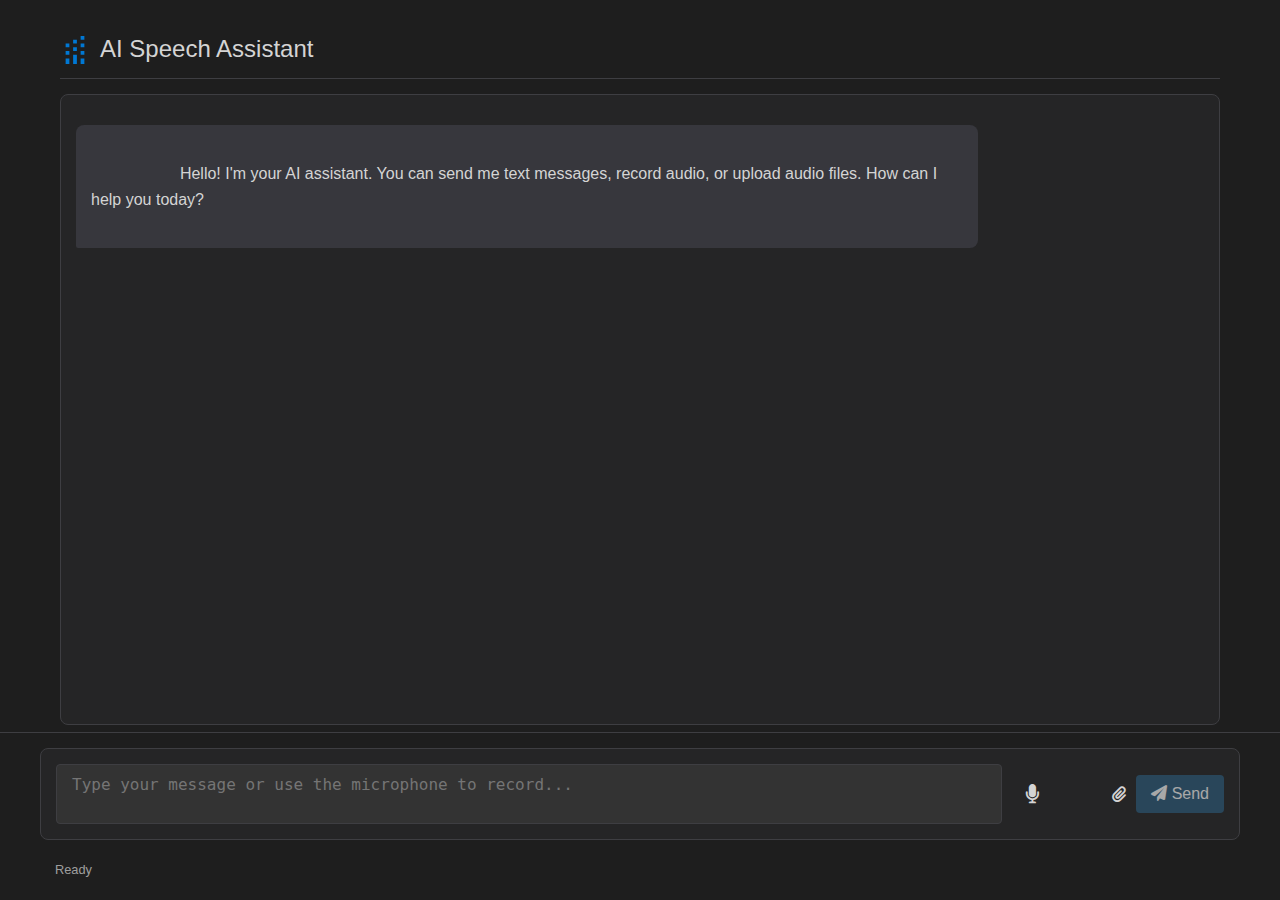
<file: static/index.html>
<!DOCTYPE html>
<html lang="en">
<head>
    <meta charset="UTF-8">
    <meta name="viewport" content="width=device-width, initial-scale=1.0">
    <title>AI Speech Assistant</title>
    <!-- Font Awesome for icons -->
    <link rel="stylesheet" href="https://cdnjs.cloudflare.com/ajax/libs/font-awesome/6.0.0/css/all.min.css">
    <style>
        :root {
            --bg-color: #1e1e1e;
            --panel-bg: #252526;
            --text-color: #d4d4d4;
            --accent-color: #0078d4;
            --border-color: #3e3e42;
            --input-bg: #333333;
            --hover-color: #2a2d2e;
            --user-msg-color: #2b5278;
            --bot-msg-color: #37373d;
        }

        * {
            box-sizing: border-box;
            margin: 0;
            padding: 0;
        }

        body {
            font-family: 'Segoe UI', Tahoma, Geneva, Verdana, sans-serif;
            background-color: var(--bg-color);
            color: var(--text-color);
            line-height: 1.6;
            height: 100vh;
            display: flex;
            flex-direction: column;
        }

        .app-container {
            max-width: 1200px;
            margin: 0 auto;
            width: 100%;
            height: 100vh;
            display: flex;
            flex-direction: column;
            position: relative;
            padding: 20px 20px 160px 20px; /* Increase bottom padding to make room for fixed controls */
        }

        .header {
            display: flex;
            align-items: center;
            padding: 10px 0;
            border-bottom: 1px solid var(--border-color);
            margin-bottom: 15px;
        }

        .header h1 {
            font-size: 1.5rem;
            font-weight: 400;
            margin-left: 10px;
        }

        .header-logo {
            width: 30px;
            height: 30px;
            object-fit: contain;
        }

        .chat-container {
            flex: 1;
            overflow-y: auto;
            padding: 15px;
            background-color: var(--panel-bg);
            border-radius: 8px;
            border: 1px solid var(--border-color);
            scroll-behavior: smooth;
            margin-bottom: 15px;
            max-height: calc(100vh - 250px); /* Adjust depending on your header and footer height */
        }

        .message-row {
            display: flex;
            margin-bottom: 15px;
        }

        .message {
            padding: 10px 15px;
            border-radius: 8px;
            max-width: 80%;
            word-wrap: break-word;
            white-space: pre-wrap;    /* Preserve whitespace and line breaks */
            font-family: 'Segoe UI', Tahoma, Geneva, Verdana, sans-serif;
        }
        
        /* Add styling for code blocks within messages */
        .message pre {
            background-color: rgba(0, 0, 0, 0.2);
            padding: 8px;
            border-radius: 4px;
            overflow-x: auto;
            margin: 5px 0;
        }

        .user-message {
            background-color: var(--user-msg-color);
            margin-left: auto;
            border-bottom-right-radius: 2px;
        }

        .bot-message {
            background-color: var(--bot-msg-color);
            border-bottom-left-radius: 2px;
        }

        .message-actions {
            display: flex;
            gap: 10px;
            margin-top: 5px;
            justify-content: flex-end;
        }

        .action-button {
            background: none;
            border: none;
            color: var(--text-color);
            opacity: 0.6;
            cursor: pointer;
            font-size: 0.9rem;
        }

        .action-button:hover {
            opacity: 1;
        }

        .input-area {
            position: fixed;
            bottom: 0;
            left: 0;
            right: 0;
            background-color: var(--bg-color);
            padding: 15px 20px;
            z-index: 100;
            border-top: 1px solid var(--border-color);
        }

        .input-container {
            max-width: 1200px;
            margin: 0 auto;
            display: flex;
            padding: 15px;
            background-color: var(--panel-bg);
            border: 1px solid var(--border-color);
            border-radius: 8px;
            margin-bottom: 15px;
            position: relative;
        }

        #userInput {
            flex: 1;
            padding: 10px 15px;
            border: 1px solid var(--border-color);
            border-radius: 4px;
            background-color: var(--input-bg);
            color: var(--text-color);
            font-size: 1rem;
            resize: none;
            height: 60px;
            margin-right: 10px;
        }

        #userInput:focus {
            outline: none;
            border-color: var(--accent-color);
        }

        .button-container {
            display: flex;
            gap: 10px;
            align-items: center;
        }

        .icon-button {
            background: none;
            border: none;
            color: var(--text-color);
            font-size: 1.2rem;
            cursor: pointer;
            padding: 10px;
            border-radius: 50%;
            width: 40px;
            height: 40px;
            display: flex;
            align-items: center;
            justify-content: center;
        }

        .icon-button:hover {
            background-color: var(--hover-color);
        }

        .icon-button.active {
            color: var(--accent-color);
        }

        .icon-button.record.recording {
            color: #e74c3c;
            animation: pulse 1.5s infinite;
        }

        @keyframes pulse {
            0% { transform: scale(1); }
            50% { transform: scale(1.1); }
            100% { transform: scale(1); }
        }

        .send-button {
            background-color: var(--accent-color);
            color: white;
            border: none;
            border-radius: 4px;
            padding: 10px 15px;
            font-size: 1rem;
            cursor: pointer;
        }

        .send-button:hover {
            background-color: #006ec9;
        }

        .send-button:disabled {
            background-color: #2c5d7e;
            cursor: not-allowed;
            opacity: 0.6;
        }

        .status-bar {
            max-width: 1200px;
            margin: 0 auto;
            padding: 5px 15px;
            font-size: 0.8rem;
            opacity: 0.7;
            display: flex;
            justify-content: space-between;
            align-items: center;
        }

        #fileInput {
            display: none;
        }

        .typing-indicator {
            display: none;
            padding: 10px 15px;
            background-color: var(--bot-msg-color);
            border-radius: 8px;
            margin-bottom: 15px;
            width: fit-content;
            border-bottom-left-radius: 2px;
        }

        .typing-animation {
            display: flex;
            gap: 5px;
            align-items: center;
        }

        .dot {
            width: 6px;
            height: 6px;
            background-color: var(--text-color);
            border-radius: 50%;
            animation: wave 1.3s linear infinite;
        }

        .dot:nth-child(2) {
            animation-delay: -1.1s;
        }

        .dot:nth-child(3) {
            animation-delay: -0.9s;
        }

        @keyframes wave {
            0%, 60%, 100% { transform: initial; }
            30% { transform: translateY(-5px); }
        }

        /* Responsive adjustments */
        @media (max-width: 768px) {
            .app-container {
                padding: 10px;
            }
            .message {
                max-width: 95%;
            }
        }
    </style>
</head>
<body>
    <div class="app-container">
        <div class="header">
            <svg class="header-logo" viewBox="0 0 32 32" xmlns="http://www.w3.org/2000/svg">
                <path fill="#0078d4" d="M26 2h-4v4h4V2zm-8 4h-4v4h4V6zm-8 4H6v4h4v-4zm16 0h-4v4h4v-10zm-8 4h-4v4h4v-8zm-8 4H6v4h4v-8zm16 0h-4v4h4v-8zm-8 4h-4v12h4V18zm-8 4H6v8h4v-12zm16 0h-4v8h4v-12z"/>
            </svg>
            <h1>AI Speech Assistant</h1>
        </div>

        <div class="chat-container" id="chatContainer">
            <div class="message-row"></div>
                <div class="message bot-message">
                    Hello! I'm your AI assistant. You can send me text messages, record audio, or upload audio files. How can I help you today?
                </div>
            </div>
            <div class="typing-indicator" id="typingIndicator">
                <div class="typing-animation">
                    <div class="dot"></div>
                    <div class="dot"></div>
                    <div class="dot"></div>
                </div>
            </div>
        </div>
    </div>

    <div class="input-area">
        <div class="input-container">
            <textarea 
                id="userInput" 
                placeholder="Type your message or use the microphone to record..."
                rows="2"
            ></textarea>
            <div class="button-container">
                <button id="recordButton" class="icon-button record" title="Record audio">
                    <i class="fas fa-microphone"></i>
                </button>
                <input type="file" id="fileInput" accept="audio/*">
                <button id="fileButton" class="icon-button" title="Upload audio file" onclick="document.getElementById('fileInput').click()"></button>
                    <i class="fas fa-paperclip"></i>
                </button>
                <button id="sendButton" class="send-button" disabled>
                    <i class="fas fa-paper-plane"></i> Send
                </button>
            </div>
        </div>

        <div class="status-bar">
            <span id="statusMessage">Ready</span>
            <span id="recordingStatus"></span>
        </div>
    </div>

    <script src="/static/chat.js"></script>
</body>
</html>
</file>
